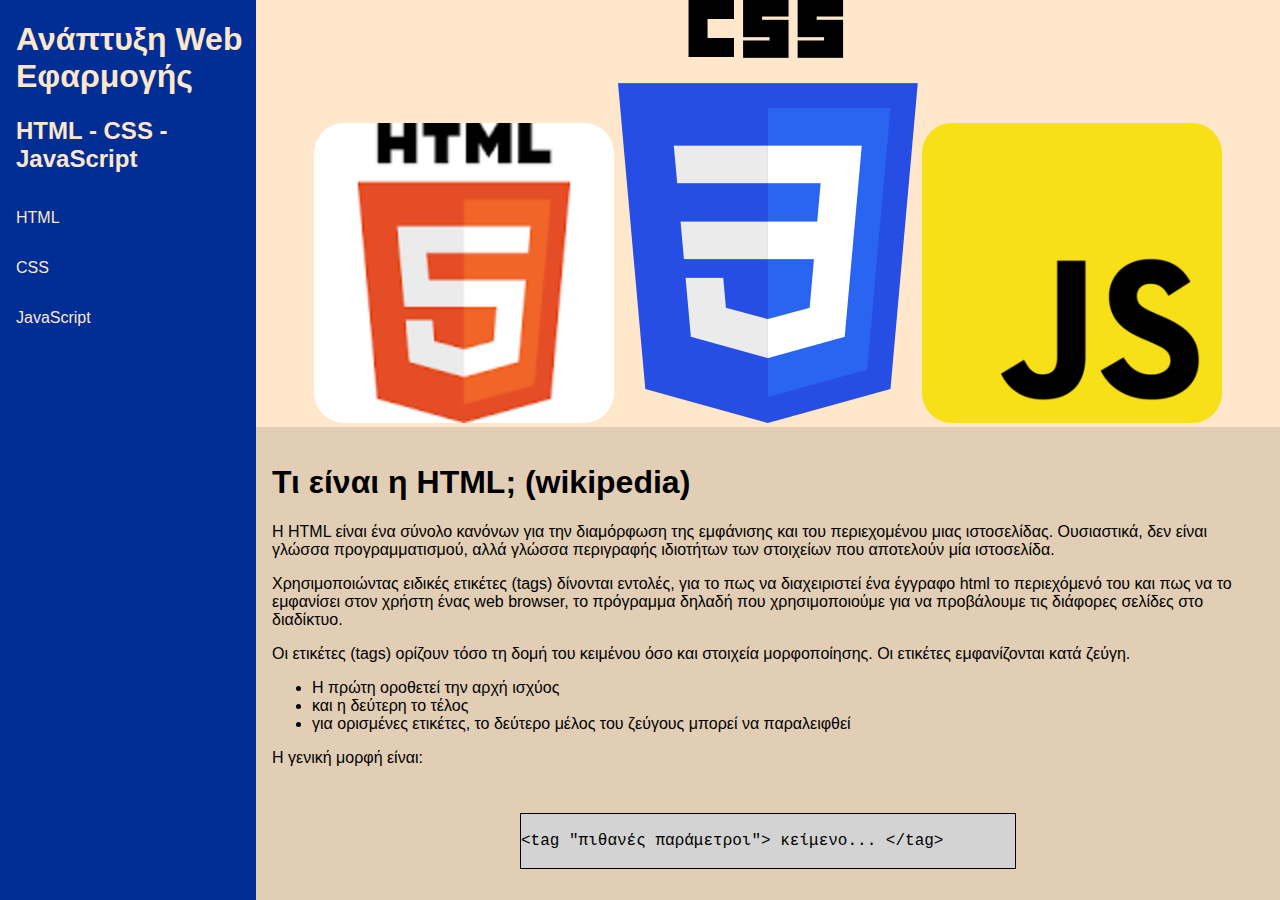
<file: flexbox-project/index.html>
<!DOCTYPE html>
<html lang="en">
<head>
  <meta charset="UTF-8">
  <meta http-equiv="X-UA-Compatible" content="IE=edge">
  <meta name="viewport" content="width=device-width, initial-scale=1.0">
  <title>Document</title>
  <link rel="stylesheet" href="./css/main.css">
</head>
<body>
  <div class="container">
    <header>
      <div class="header-title">
        <h1>Ανάπτυξη Web Εφαρμογής</h1>
        <h2>HTML - CSS - JavaScript</h2>
      </div>
      <input class="side-menu" type="checkbox" id="side-menu">
      <label class="hamb" for="side-menu">
        <span class="hamb-line"></span>
      </label>
      <nav class="active">
        <ul>
          <li><a href="#html">HTML</a></li>
          <li><a href="#css">CSS</a></li>
          <li><a href="#javascript">JavaScript</a></li>
        </ul>
      </nav>
    </header>

    <main>

      <div class="banner">
        <img class="banner images" src="./img/html5.png" alt="">
        <img class="banner images" src="./img/css.png" alt="">
        <img class="banner images" src="./img/js.png" alt="">
      </div>

      <section id="html" class="bgcolor-beige">
      <h1> Τι είναι η HTML; (wikipedia)</h1>

      <p>Η HTML είναι ένα σύνολο κανόνων για την διαμόρφωση της εμφάνισης και του περιεχομένου μιας ιστοσελίδας. Ουσιαστικά, δεν είναι γλώσσα προγραμματισμού, αλλά γλώσσα περιγραφής ιδιοτήτων των στοιχείων που αποτελούν μία ιστοσελίδα.</p>
       <p>Χρησιμοποιώντας ειδικές ετικέτες (tags) δίνονται εντολές, για το πως να διαχειριστεί ένα έγγραφο html το περιεχόμενό του και πως να το εμφανίσει στον χρήστη ένας web browser, το πρόγραμμα δηλαδή που χρησιμοποιούμε για να προβάλουμε τις διάφορες σελίδες στο διαδίκτυο.</p>
       <p>Οι ετικέτες (tags) ορίζουν τόσο τη δομή του κειμένου όσο και στοιχεία μορφοποίησης. Οι ετικέτες εμφανίζονται κατά ζεύγη.</p>

        <ul>
          <li> Η πρώτη οροθετεί την αρχή ισχύος</li>
          <li>και η δεύτερη το τέλος</li>
          <li>για ορισμένες ετικέτες, το δεύτερο μέλος του ζεύγους μπορεί να παραλειφθεί</li>
        </ul>
<p>
  Η γενική μορφή είναι:
  <pre> 
    <code>
&lt;tag "πιθανές παράμετροι"&gt; κείμενο... &lt;/tag&gt;
  </code>
  </pre>
</p>

Για να δημιουργηθεί ένα αρχείο html, αρκεί ένα αρχείο απλού κειμένου, το οποίο θα έχει κατάληξη .html ή .htm και το αρχείο αυτό να περιέχει τις επιθυμητές εντολές με τις ανάλογες παραμέτρους τους.
</section>



<section id="css">

  <h1>Τι είναι η γλώσσα CSS; (wikipedia)</h1>

  <p>Η CSS, αρχικά των λέξεων Cascading Style Sheets, είναι μια γλώσσα σήμανσης για τον καθορισμό της μορφής και εμφάνισης εγγράφων HTML. Περιλαμβάνει κανόνες που καθορίζουν τη διάταξη και τη μορφοποίηση των στοιχείων ενός εγγράφου HTML.</p>
  <p>Η χρήση ενός συνόλου κανόνων CSS γίνεται συνήθως με σύνδεση του αντίστοιχου αρχείου με επέκταση .css μέσα στο έγγραφο HTML με έναν από τους παρακάτω τρόπους:</p>

  <ul>
    <li>με την ετικέτα link, μέσα στην ετικέτα head</li>
    <li>με ενσωμάτωση των κανόνων στο έγγραφο HTML με την ετικέτα style</li>
  </ul>

  <pre>
    <code>
&lt;link rel='stylesheet' media='screen' href='to‐styl‐mou.css'&gt;
8lt;style&gt; h1 { color: red; } 8lt;style&gt;
    </code>
  </pre>

  <p>Οι κανόνες μορφοποίησης CSS συντάσσονται σε μορφή απλού κειμένου και αποτελούνται από έναν «επιλογέα» και κανόνες (μέσα σε αγκύλες) που διαχωρίζονται από το ελληνικό ερωτηματικό «;» και αποτελούνται από ζεύγη ονομάτων και τιμών χωρισμένα με άνω κάτω τελεία «:».</p>

  <pre>
    <code>
      p { 
        color: green; 
        border‐bottom: 1px solid black; 
        padding: 10px; 
        }
               
    </code>
  </pre>
          
  <p>Το παραπάνω παράδειγμα καθορίζει ότι όλες οι παράγραφοι (p) θα έχουν:</p>

  <ul>
  <li>χρώμα κειμένου πράσινο,</li>
  <li>κάτω περίγραμμα πάχους 1 pixel,</li>
  <li>και περιθώριο 10 pixel από κάθε πλευρά της παραγράφου</li>
</ul>

<p>Οι «επιλογείς» είναι ονόματα ετικετών της γλώσσας HTML (όπως P, H1, div) αλλά συνήθως χρησιμοποιούνται σε συνδυασμό με κλάσεις (ιδιότητα class των ετικετών) ή κωδικούς αναγνώρισης (ιδιότητα id των ετικετών).</p>
<p>Οι κλάσεις ομαδοποιούν κάποια στοιχεία, ενώ οι κωδικοί αναγνώρισης χρησιμοποιούνται για τον μοναδικό προσδιορισμό κάποιων στοιχείων.</p>
<p>Παράδειγμα συνδυασμού επιλογέα με κωδικό αναγνώρισης:</p>

  <pre>
    <code>
      p#title { 
        color: red; 
        font‐size: 20px; 
        }
   </code>
  </pre>
          
<p>Το παραπάνω παράδειγμα καθορίζει ότι για την παράγραφο με κωδικό αναγνώρισης title, το χρώμα γραμμάτων θα είναι κόκκινο και το μέγεθος 20pixel.</p>
      
<p>Παράδειγμα συνδυασμού επιλογέα με κλάση:</p>

  <pre>
    <code>
      p.myparagraph { 
      padding‐left: 20px; 
      border‐left: 2px; 
      }
    </code>
  </pre>

<p>Το παραπάνω παράδειγμα καθορίζει ότι για όλες τις παραγράφους με κλάση myparagraph θα υπάρχει περιθώριο αριστερά 20pixel και περίγραμμα αριστερά 2pixel.</p>
</section>


<section id="javascript">

  <h1>Τι είναι η γλώσσα Javascript; (wikipedia)</h1>

  <p>Η JavaScript (JS) είναι διερμηνευμένη γλώσσα προγραμματισμού για ηλεκτρονικούς υπολογιστές. Αρχικά αποτέλεσε μέρος της υλοποίησης των φυλλομετρητών Ιστού, ώστε τα σενάρια από την πλευρά του πελάτη (client-side scripts) να μπορούν να επικοινωνούν με τον χρήστη, να ανταλλάσσουν δεδομένα ασύγχρονα και να αλλάζουν δυναμικά το περιεχόμενο του εγγράφου που εμφανίζεται.</p>
  <p>Η JavaScript είναι μια γλώσσα σεναρίων που βασίζεται στα πρωτότυπα (prototype-based), είναι δυναμική, με ασθενείς τύπους και έχει συναρτήσεις ως αντικείμενα πρώτης τάξης. Η σύνταξή της είναι επηρεασμένη από τη C. Η JavaScript αντιγράφει πολλά ονόματα και συμβάσεις ονοματοδοσίας από τη Java, αλλά γενικά οι δύο αυτές γλώσσες δε σχετίζονται και έχουν πολύ διαφορετική σημασιολογία. Οι βασικές αρχές σχεδιασμού της JavaScript προέρχονται από τις γλώσσες προγραμματισμού Self και Scheme. Είναι γλώσσα βασισμένη σε διαφορετικά προγραμματιστικά παραδείγματα (multi-paradigm), υποστηρίζοντας αντικειμενοστρεφές, προστακτικό και συναρτησιακό στυλ προγραμματισμού.</p>
  <p>Το πρότυπο της γλώσσας κατά τον οργανισμό τυποποίησης ECMA ονομάζεται ECMAscript</p>

  <h1>Δείγμα κώδικα Javascript</h1>

  <p>Ο κώδικας Javascript μιας σελίδας περικλείεται από τις ετικέτες της HTML &lt;script type="text/javascript"&lt;/script&gt; </p>

  <p>Για παράδειγμα, ο ακόλουθος κώδικας Javascript εμφανίζει ένα πλαίσιο διαλόγου με το κείμενο "Γεια σου, κόσμε!":</p>

  <pre>
    <code>
&lt;script type="text/javascript"&gt;
    alert('Γεια σου, κόσμε!');
&lt;/script&gt;
    </code>
  </pre>

          
<p>Αν ο κώδικας Javascript περιέχει περισσότερες από μία εντολές, αυτές θα πρέπει να διαχωριστούν μεταξύ τους με το χαρακτήρα του ελληνικού ερωτηματικού ';' (δηλαδή της λατινικής άνω τελείας). Η χρήση του χαρακτήρα αυτού για την τελευταία εντολή δεν είναι απαραίτητη. Η διαχώριση των εντολών στους νεότερους φυλλομετρητές (browsers) δεν είναι απαραίτητη.</p>
      
<p>Μια άλλη βασική εντολή, η window.prompt("μήνυμα προς το χρήστη"), ζητάει από το χρήστη να συμπληρώσει ένα κομμάτι μιας αίτησης απευθείας ώστε τα δεδομένα να χρησιμοποιηθούν σαν κείμενo:</p>

<pre>
  <code>
&lt;script
  var firstVariable = window.prompt("PLEASE FILL IN YOUR NAME")
  alert("Your name is " + firstVariable + ".")
&lt;/script&gt;
  </code>
</pre>


  </main>
</div>
</body>
</html>
</file>
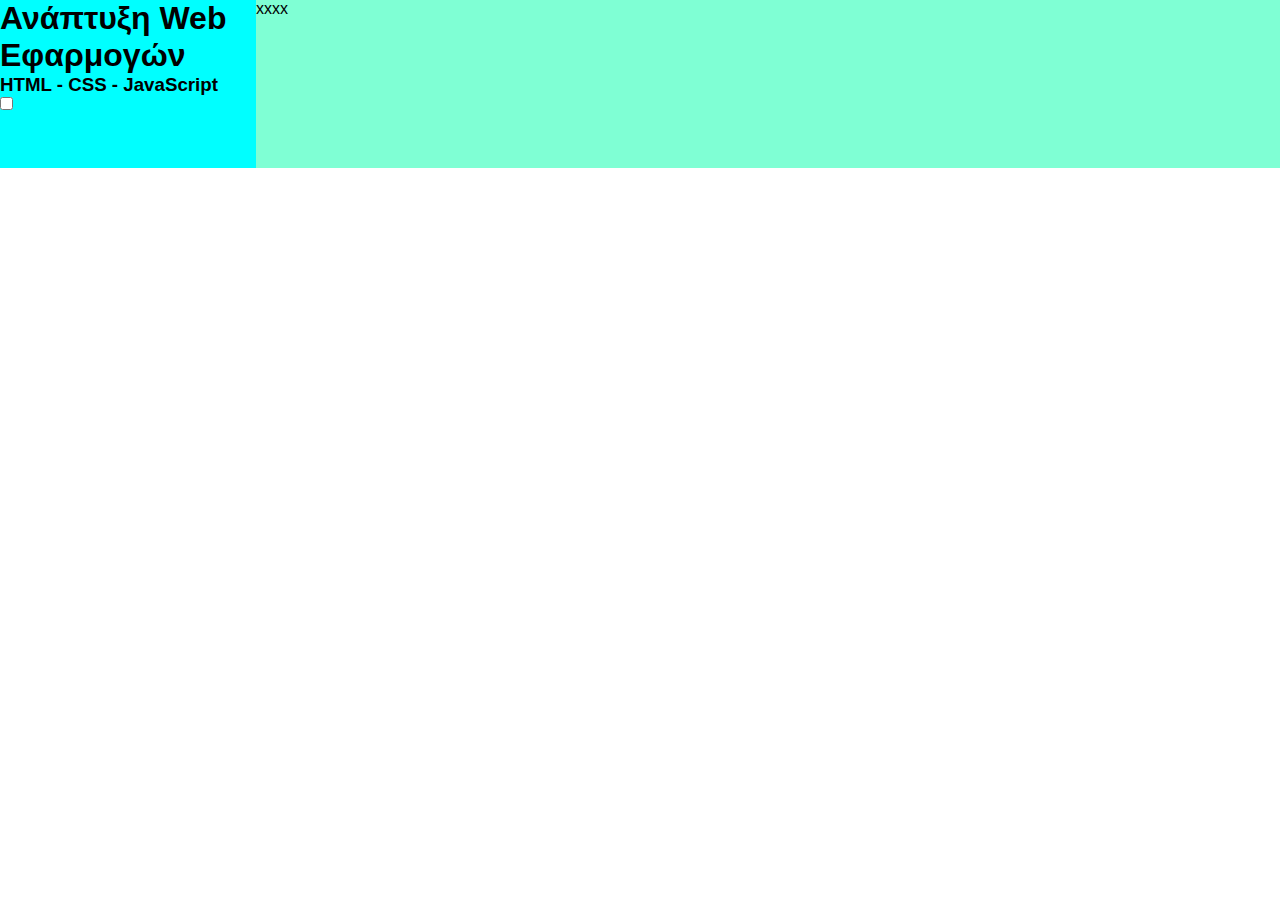
<file: grid-project/index.html>
<!DOCTYPE html>
<html lang="en">
<head>
  <meta charset="UTF-8">
  <meta http-equiv="X-UA-Compatible" content="IE=edge">
  <meta name="viewport" content="width=device-width, initial-scale=1.0">
  <title>Grid Site</title>
  <link rel="stylesheet" href="./style/style.css">
</head>
<body>
  <div class="container">
    <header>
      <div class="header-title">
        <h1>Ανάπτυξη Web Εφαρμογών</h1>
        <h3>HTML - CSS - JavaScript</h3>
      </div>
      <input class="side-menu" type="checkbox" name="" id="side-menu">
      <label for="side-menu" class="hamb">
        <span class="hamb-line"></span>
      </label>
      <nav class="navbar-active">
        <ul>
          <li><a href="#html"></a></li>
          <li><a href="#css"></a></li>
          <li><a href="#javascript"></a></li>
        </ul>
      </nav>
    </header>
    <main>
      xxxx
    </main>
  </div>
  
</body>
</html>
</file>
<file: flexbox-project/css/main.css>
:root {
  --navy:#002e94;
  --blue:#083AA9;
  --beige:#e1ceb5;
  --wedding: #ffe7cc;
}

* {
  box-sizing: border-box;
}

html {
  scroll-behavior: smooth;
}

body {
  font-family: Arial, Helvetica, sans-serif;
  margin: 0;
  padding: 0;
}

.container {
  display: flex;
  flex-direction: row;
}

header {
  background-color: var(--navy);
  color: var(--wedding);
  flex: 1 20%
}

.header-title {
  margin-left: 1rem;
}

main {
  background-color: var(--wedding);
  flex: 2 80%;
  height: 100vh;
  overflow: scroll;
  box-sizing: border-box;
  scroll-behavior: smooth;
}

nav ul {
  padding: 0;
  margin: 0;
  width: 100%;
}

nav li {
  list-style: none;
}

nav li a {
  display: block;
  padding: 1rem;
  text-decoration: none;
  color: var(--wedding);
}

nav li a:hover {
  background-color: blue;
}

.banner {
  text-align: center;
}

.banner img {
  width: 300px;
  height: auto;
  border-radius: 10%;
}

.banner-images {
  margin-left: auto;
  margin-right: auto;
}

code {
  font-family: 'Courier New', Courier, monospace;
  background-color: lightgray;
  border: 1px solid black;
  display: block;
  width: 50%;
  margin-left: auto;
  margin-right: auto;
}

pre {
  white-space: pre-wrap;
}

.bgcolor-beige {
  background-color: var(--beige);
}

section {
  padding: 1rem;
}

.hamb {
  position: absolute;
  top: 6rem;
  right: 2rem;
  cursor: pointer;
  padding: 10px;
}

.hamb-line {
  background: white;
  display: none;
  height: 2px;
  position: relative;
  width: 30px;
}

.hamb-line::before, .hamb-line::after {
  background: white;
  content: '';
  display: block;
  height: 100%;
  position: absolute;
  width: 100%;
  transition: all .2s ease-out;
}

.hamb-line::before {
  top: 8px;
}

.hamb-line::after {
  top: -8px;
}

.side-menu {
  display: none;
}

.side-menu:checked ~ nav.active {
  display: flex;
}

.side-menu:checked ~ .hamb .hamb-line {
  background: transparent;
}

.side-menu:checked ~ .hamb .hamb-line {
  transform: rotate(-45deg);
  top: 0;
}

.side-menu:checked ~ .hamb .hamb-line {
  transform: rotate(45deg);
  top: 0;
}

@media screen and (max-width: 1000px) {
  .container {
    flex-direction: column ;
  }

  header {
    position:sticky;
    top: 0;
  }

  nav li {
    text-align: center;
  }

  .hamb-line {
    display: block;
  }

  nav.active {
    display: none;
  }

}
</file>
<file: grid-project/style/style.css>
* {
  box-sizing: border-box;
  margin: 0;
  padding: 0;
}

body {
  font-family: Arial, Helvetica, sans-serif;
}

.container {
  display: grid;
  grid-template-columns: 20% 80%;
  gap: 0px;
}

header {
  background-color: aqua;
}

main {
  background-color: aquamarine;
}

@media (max-width: 1200px) {
  .container {
    grid-template-columns: 100%;
  }
}
</file>
